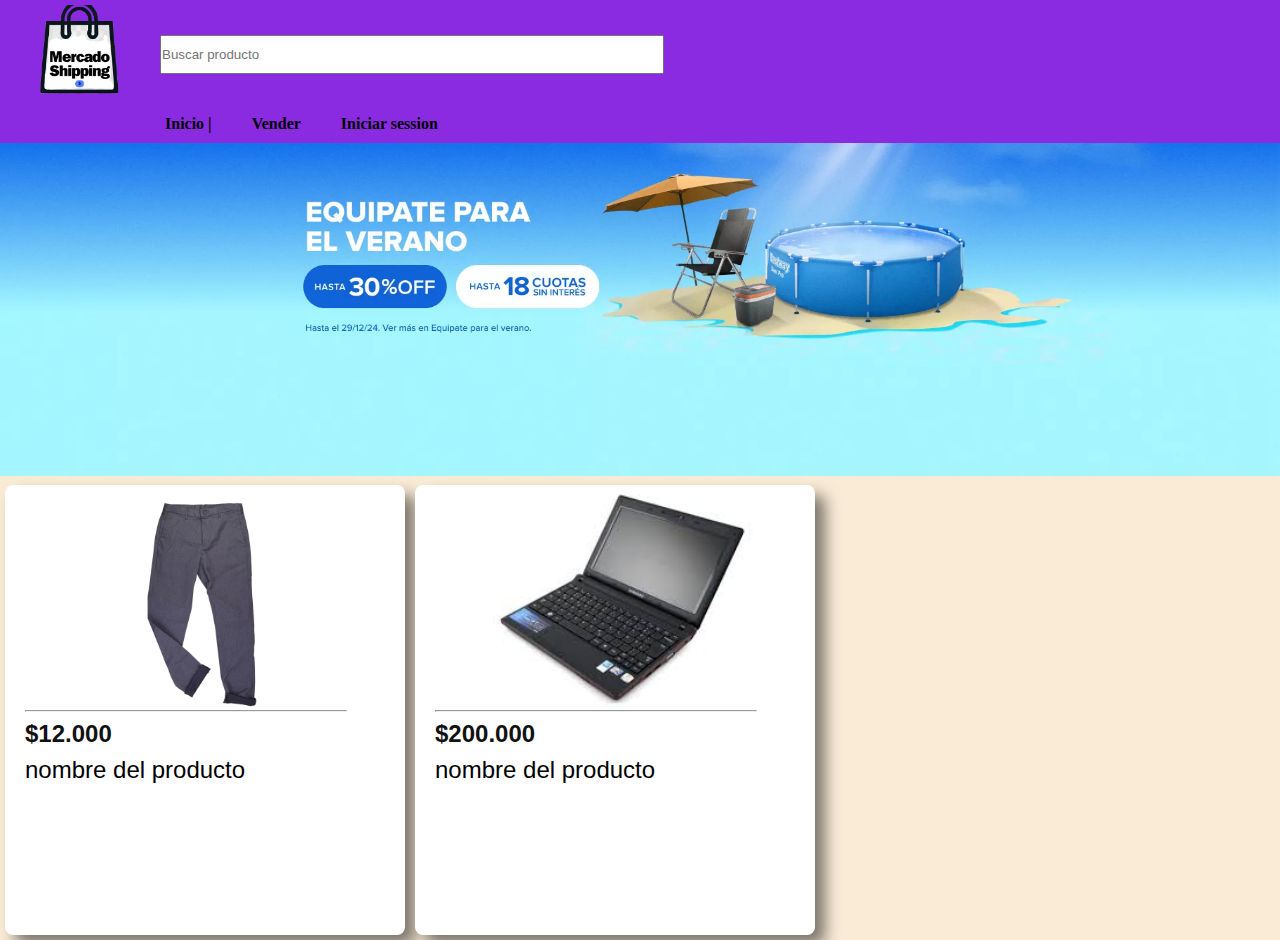
<file: index.html>
<!DOCTYPE html>
<html lang="en">

<head>
    <meta charset="UTF-8">
    <meta name="viewport" content="width=device-width, initial-scale=1.0">
    <link rel="stylesheet" href="estilos/estilos_index.css">
    <link rel="stylesheet" href="https://cdn.jsdelivr.net/npm/swiper@11/swiper-bundle.min.css" />
    <script src="https://cdn.jsdelivr.net/npm/swiper@11/swiper-bundle.min.js"></script>

    <title>YourShop</title>
</head>

<body>
    <header>
        <div class="logo">
            <img src="img/file (1).png" alt="logo">
        </div>
        <div class="buscador">
            <input type="text" name="busqueda" placeholder="Buscar producto">
        </div>
        <nav>
            <ul>
                <li><a href="index.html">Inicio |</a></li>
                <li><a href="php/cargar_producto.html">Vender </a></li>
                <li><a href="php/login.html">Iniciar session</a></li>
            </ul>

        </nav>

    </header>
    <main>
        <div class="ofertas-cont">
            <img src="img/D_NQ_654436-MLA81362111193_122024-OO.webp"
                alt="imagen de producto  en oferta">
        </div>
        <div class="cont-productos">
            <div class="tarjeta">
                <div class="img-cont">
                    <img src="img/18-c682125f85ccc9cb9e17192190831905-1024-1024.png" alt="img de producto">
                </div>
                <hr style="color:aliceblue; width: 80%; margin-left:20px ;">
                <h3>$12.000</h3>
                <a href="#noting">nombre del producto</a>
            </div>
            <div class="tarjeta">
                <div class="img-cont">
                    <img src="img/netbook.jpg" alt="img de producto">
                </div>
                <hr style="color:aliceblue; width: 80%; margin-left:20px ;">
                <h3>$200.000</h3>
                <a href="#noting">nombre del producto</a>
            </div>

        </div>

    </main>
</body>

</html>
</file>
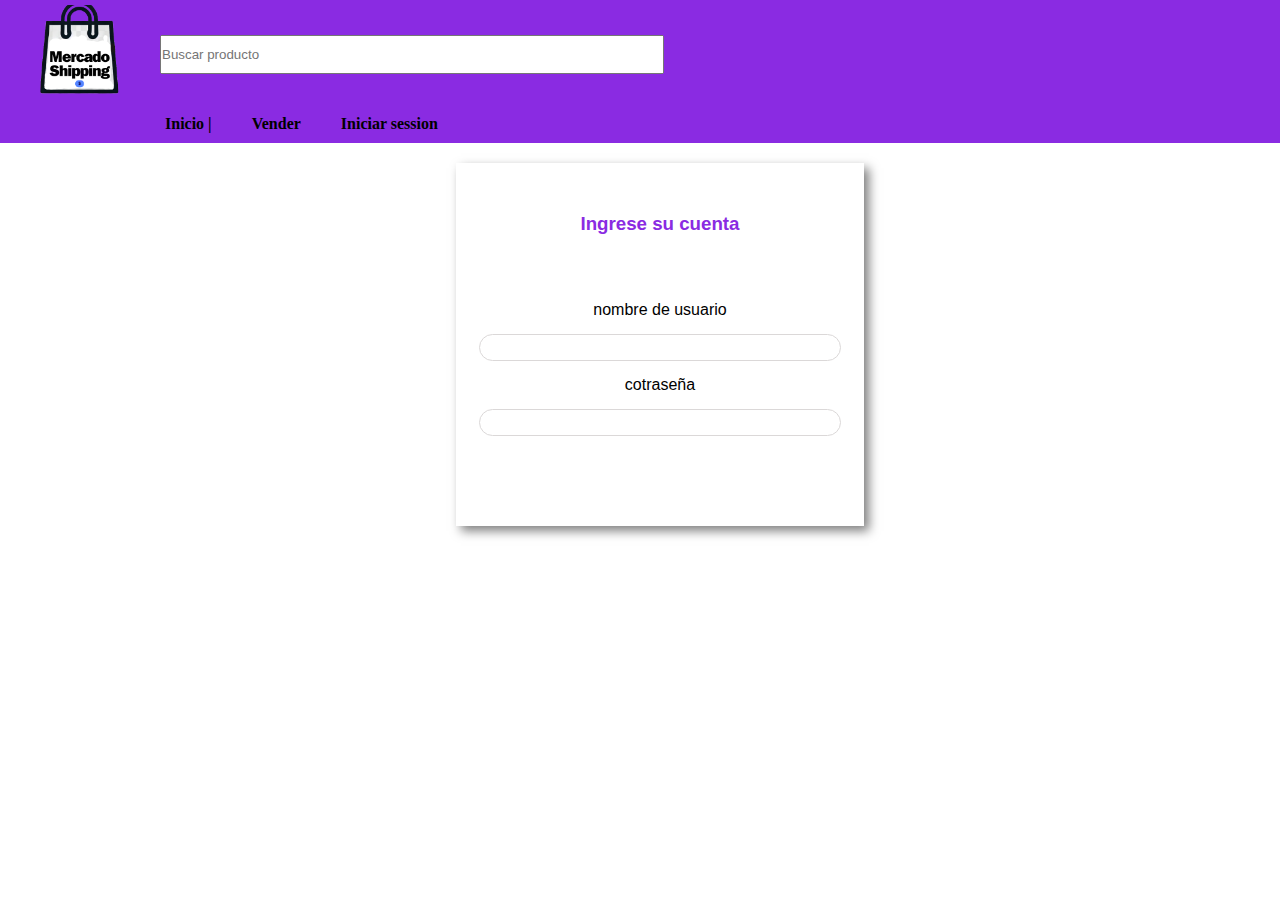
<file: php/login.html>
<!DOCTYPE html>
<html lang="en">

<head>
    <meta charset="UTF-8">
    <meta name="viewport" content="width=device-width, initial-scale=1.0">
    <link rel="stylesheet" href="../estilos/estilos_index.css">
    <link rel="stylesheet" href="https://cdn.jsdelivr.net/npm/swiper@11/swiper-bundle.min.css" />
    <script src="https://cdn.jsdelivr.net/npm/swiper@11/swiper-bundle.min.js"></script>

    <title>YourShop</title>
</head>

<body>
    <header>
        <div class="logo">
            <img src="../img/file (1).png" alt="logo">
        </div>
        <div class="buscador">
            <input type="text" name="busqueda" placeholder="Buscar producto">
        </div>
        <nav>
            <ul>
                <li><a href="../index.html">Inicio |</a></li>
                <li><a href="cargar_producto.html">Vender </a></li>
                <li><a href="login.html">Iniciar session</a></li>
            </ul>

        </nav>

    </header>
    <div class="form-cont">
        <form class="form-login" action="login.html">
            <h3 style="font-family: arial;color: blueviolet;">Ingrese su cuenta </h3><br><br>
            <label for="name_us">nombre de usuario</label>
            <input type="text" id="name_us" name="name_us">
            <label for="pass">cotraseña</label>
            <input type="text" id="pass" name="pass">
        </form>

    </div>




</body>

</html>
</file>
<file: estilos/estilos_index.css>
* {
     margin: 0;
     padding: 0;
 }

 body {
     display: grid;
     grid-template-columns: 1fr*12;
     grid-template-rows: 1fr*12;
 }

 header {
     grid-column: 1/12;
     grid-template-rows: 1/3;
     display: flex;
     flex-wrap: wrap;
     background-color: blueviolet;

 }

 .logo {
     width: 150px;
     height: 100px;
     padding: 5px;
     display: flex;
     justify-content: center;
     text-align: center;
 }

 .logo img {
     width: 150px;
     height: auto;
     object-fit: cover;
 }

 header input {
     width: 500px;
     height: 35px;
     margin-top: 35px;
 }

 nav {
     width: 100%;
 }

 ul {
     list-style: none;
     display: flex;
     margin-left: 160px;
     margin-bottom: 5px;
     padding: 5px;
     gap: 40px;
 }

 nav a {
     text-decoration: none;
     color: rgb(0, 0, 0);
     font-weight: bold;
     font-size: 16px;
     font-family: verdana;

 }

 nav li {
     border-radius: 15px;
 }

 nav li :hover {
     color:white;
 }

 nav a:visited {
     color: rgb(255, 255, 255);
 }
 main{
    background-color: antiquewhite;
    grid-column:1/12;
    grid-row:3/12;
    display:grid;
    grid-template-columns: 1fr*12;
    grid-template-rows: 1fr*9;
 }
 .ofertas-cont{
    grid-column: 1/12;
    grid-row:1/3;
 }
 .ofertas-cont img{
    max-width: 100%;
    max-height:100%;
 }
 .cont-productos{
    grid-column: 1/12;
    grid-row:3/9;
    display: flex;
    flex-wrap: wrap;
 }
 .tarjeta{
    display:flex;
    width: 400px;
    height: 450px;
    flex-direction:column;
    background-color: rgb(255, 255, 255);
    border-radius: 8px;
    box-shadow: 10px 10px 15px rgba(0, 0, 0.1, 0.5);
    margin: 5px;
 }
.img-cont{
    display: flex;
    justify-content: center;
    text-align: center;
    object-fit: cover;
    width: 100%;
    height: 50%;
}
 .img-cont img{
    max-width: 100%;
    max-height:100%;

 } 
 .tarjeta a{
    height: auto;
    margin-top: 8px;
    margin-left: 20px;
    text-decoration: none;
    color: rgb(0, 0, 0);
    font-size: 24px;
    font-family: arial;
 }
 .tarjeta h3{
    height: auto;
    margin-top: 8px;
    margin-left: 20px;
    text-decoration: none;
    color: rgb(17, 17, 17);
    font-size: 24px;
    font-family: arial;
    font-weight:bold ;
 }

 /*Estilos de formularios*/
 .form-cont{
    grid-column: 1/12;
    grid-row: 3/12;
    display: flex;
    justify-content: center;
    text-align: center;
    width: 100%;
    height: 100%;;
    padding: 20px;
 }
 .form-login{
    background-color: white;
    display: flex;
    flex-direction: column;
    align-items: center;
    text-align: center;
    width: 400px;
    height: auto;
    padding: 50px 4px ;
    gap: 15px;
    box-shadow: 5px 5px 10px rgba(0, 0, 0.1, 0.5);
 }
 .form-login input{
    width: 90%;
    height: 25px;
    border:solid 1px ;
    border-radius: 14px;
    border-color: rgb(219, 216, 216);
    
 }
 .form-login label{
    font-family: sans-serif ;
    font-weight:500;

 }
</file>
